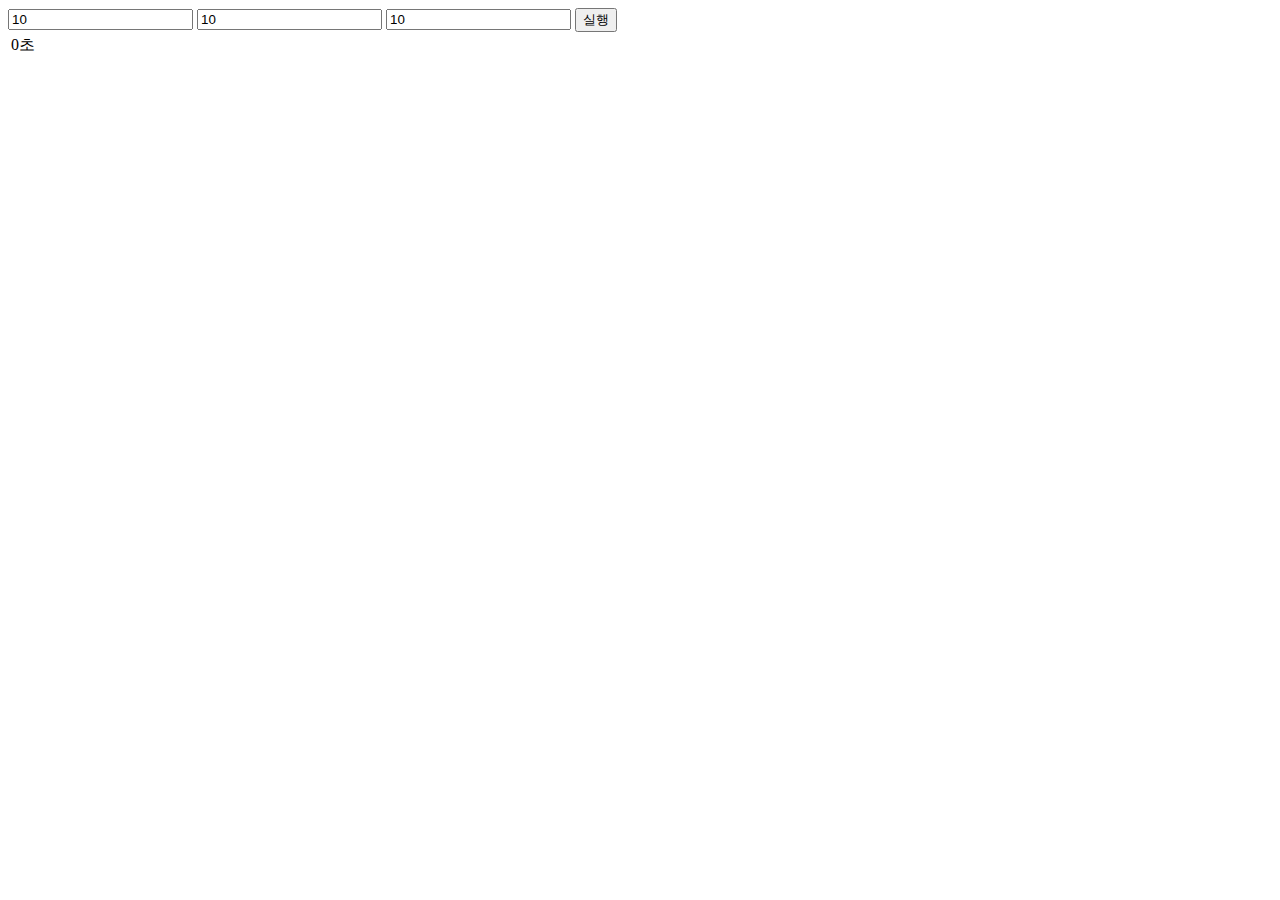
<file: index.html>
<!DOCTYPE html>
<html lang="en">
<head>
    <meta charset="UTF-8">
    <meta http-equiv="X-UA-Compatible" content="IE=edge">
    <meta name="viewport" content="width=device-width, initial-scale=1.0">
    <title>Document</title>
    <link rel="stylesheet" href="style.css">
</head>
<body>
    <input id="hor" type="number" placeholder="가로" value = "10">
    <input id="ver" type="number" placeholder="세로" value = "10">
    <input id="mine" type="number" placeholder="지뢰" value = "10">
    <button id="exec">실행</button>
    <table id="table">
        <thead>
            <tr>
                <td><span id="timer">0</span>초</td>
            </tr>
        </thead>
        <tbody></tbody>
    </table>
    <script src="mineSweeper.js"></script>
</body>
</html>
</file>
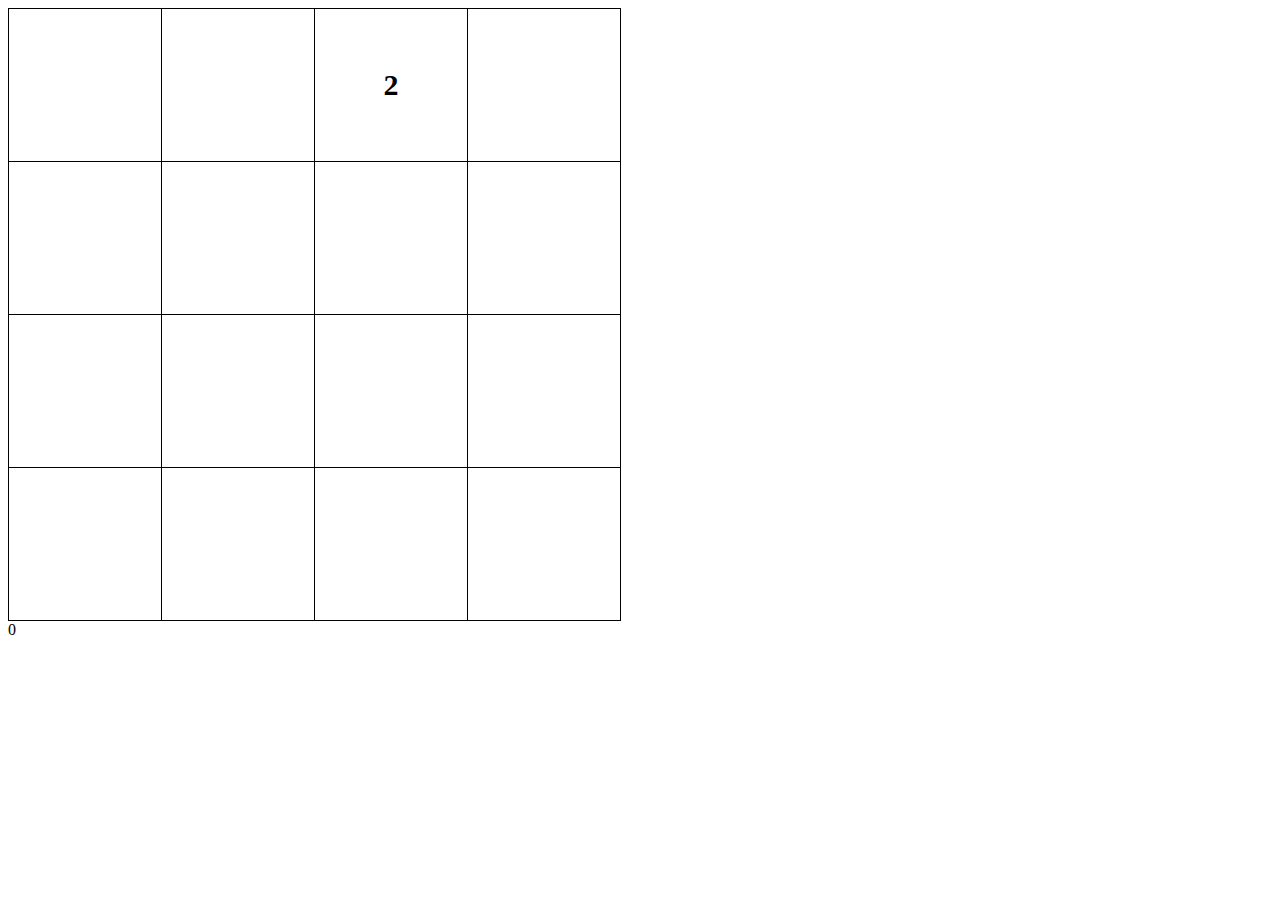
<file: 2048/index.html>
<!DOCTYPE html>
<html lang="en">
<head>
    <meta charset="UTF-8">
    <meta http-equiv="X-UA-Compatible" content="IE=edge">
    <meta name="viewport" content="width=device-width, initial-scale=1.0">
    <title>2048</title>
    <link rel="stylesheet" href="style.css">
</head>
<body>
    <table id="table">

    </table>
    <div id="score"></div>
    <script src="2048.js"></script>
</body>
</html>
</file>
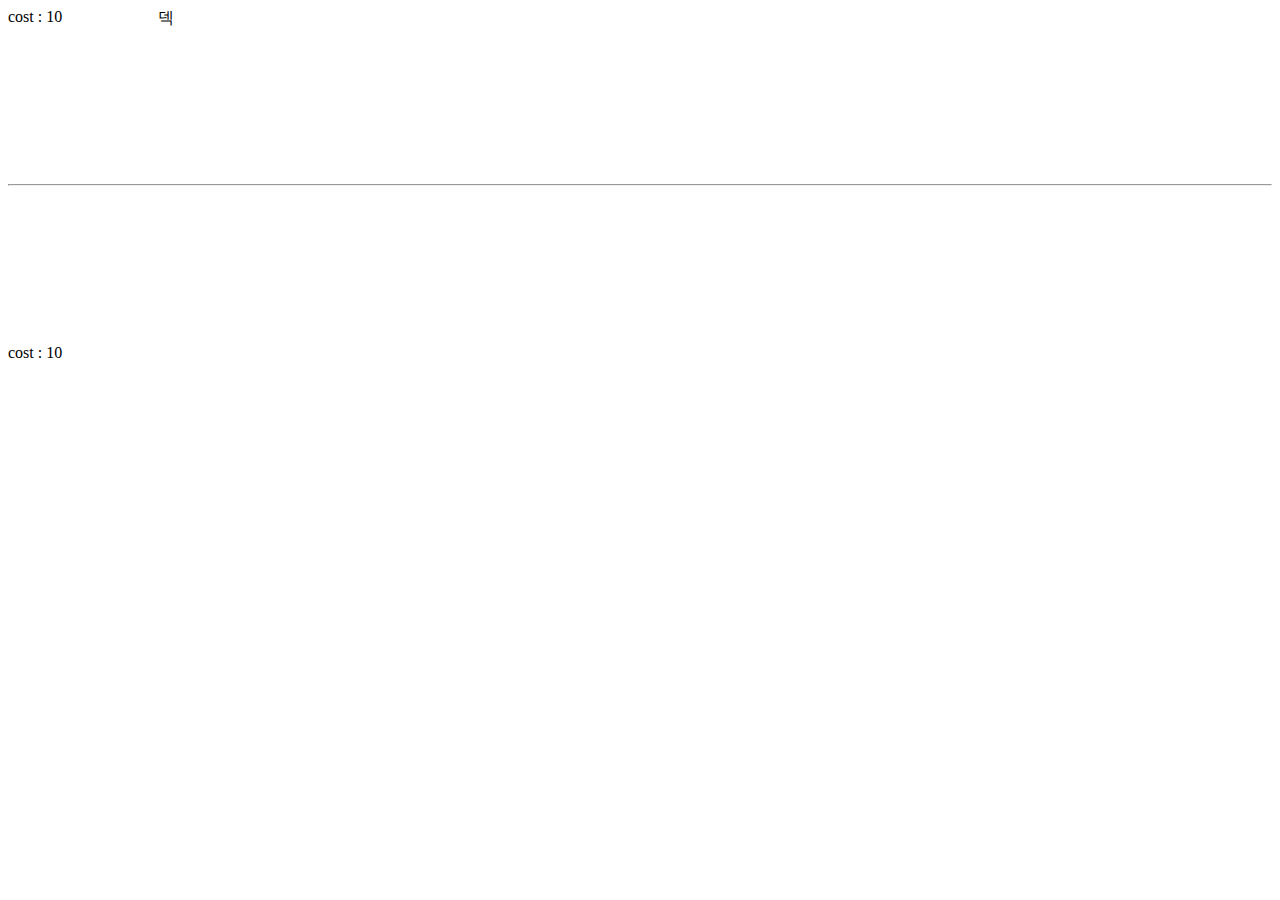
<file: HearthStone/index.html>
<!DOCTYPE html>
<html lang="en">
<head>
    <meta charset="UTF-8">
    <meta http-equiv="X-UA-Compatible" content="IE=edge">
    <meta name="viewport" content="width=device-width, initial-scale=1.0">
    <title>자스스톤</title>
    <link rel="stylesheet" href="style.css">
</head>
<body>
    <div id = "rival">
        <div>cost : <span id="rival-cost">10</span></div>
        <div id="rival-hero">
        </div>
        <div id = "rival-cards" style="height:150px;">
            
        </div>
    </div>
    <div id= "rival-deck">
        <div>덱</div>
    </div>
    <hr/>
    <div id = "my">
        <div id="my-cards" style="height : 150px;">
        </div>
        <div id="my-hero"> <!--내 영웅-->
        </div>
        <div class="my-cost">cost : <span id="my-cost">10</span></div>
    </div>
    <div id="my-deck"></div>
    <div class="card-hidden">
        <div class="card">
            <div class="card-cost"></div>
            <div class="card-att"></div>
            <div class="card-hp"></div>
        </div>
    </div>
    <script src = "HearthStone.js"></script>
</body>
</html>
</file>
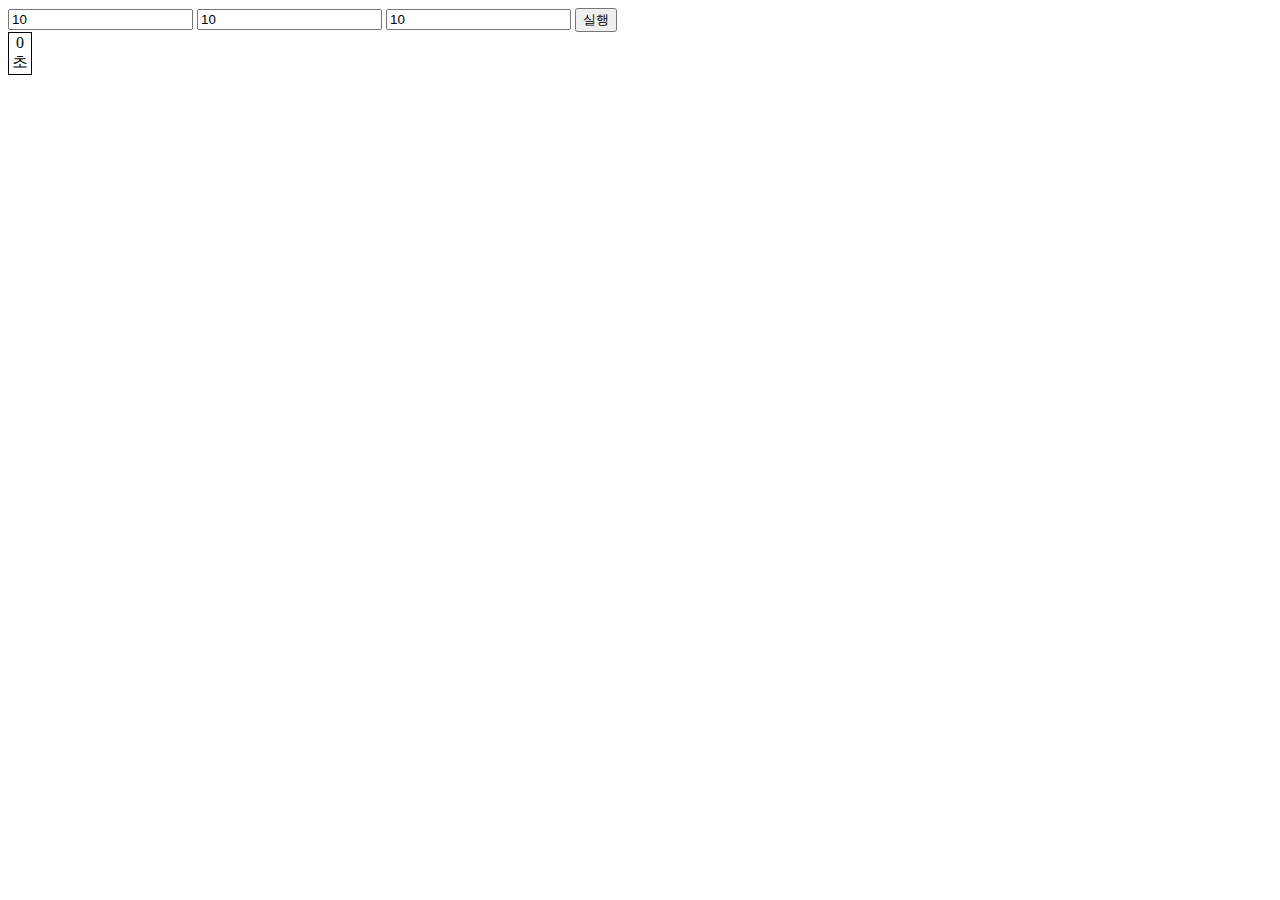
<file: MineSweeper/index.html>
<!DOCTYPE html>
<html lang="en">
<head>
    <meta charset="UTF-8">
    <meta http-equiv="X-UA-Compatible" content="IE=edge">
    <meta name="viewport" content="width=device-width, initial-scale=1.0">
    <title>Document</title>
    <link rel="stylesheet" href="style.css">
</head>
<body>
    <input id="hor" type="number" placeholder="가로" value = "10">
    <input id="ver" type="number" placeholder="세로" value = "10">
    <input id="mine" type="number" placeholder="지뢰" value = "10">
    <button id="exec">실행</button>
    <table id="table">
        <thead>
            <tr>
                <td><span id="timer">0</span>초</td>
            </tr>
        </thead>
        <tbody></tbody>
    </table>
    <script src="mineSweeper.js"></script>
</body>
</html>
</file>
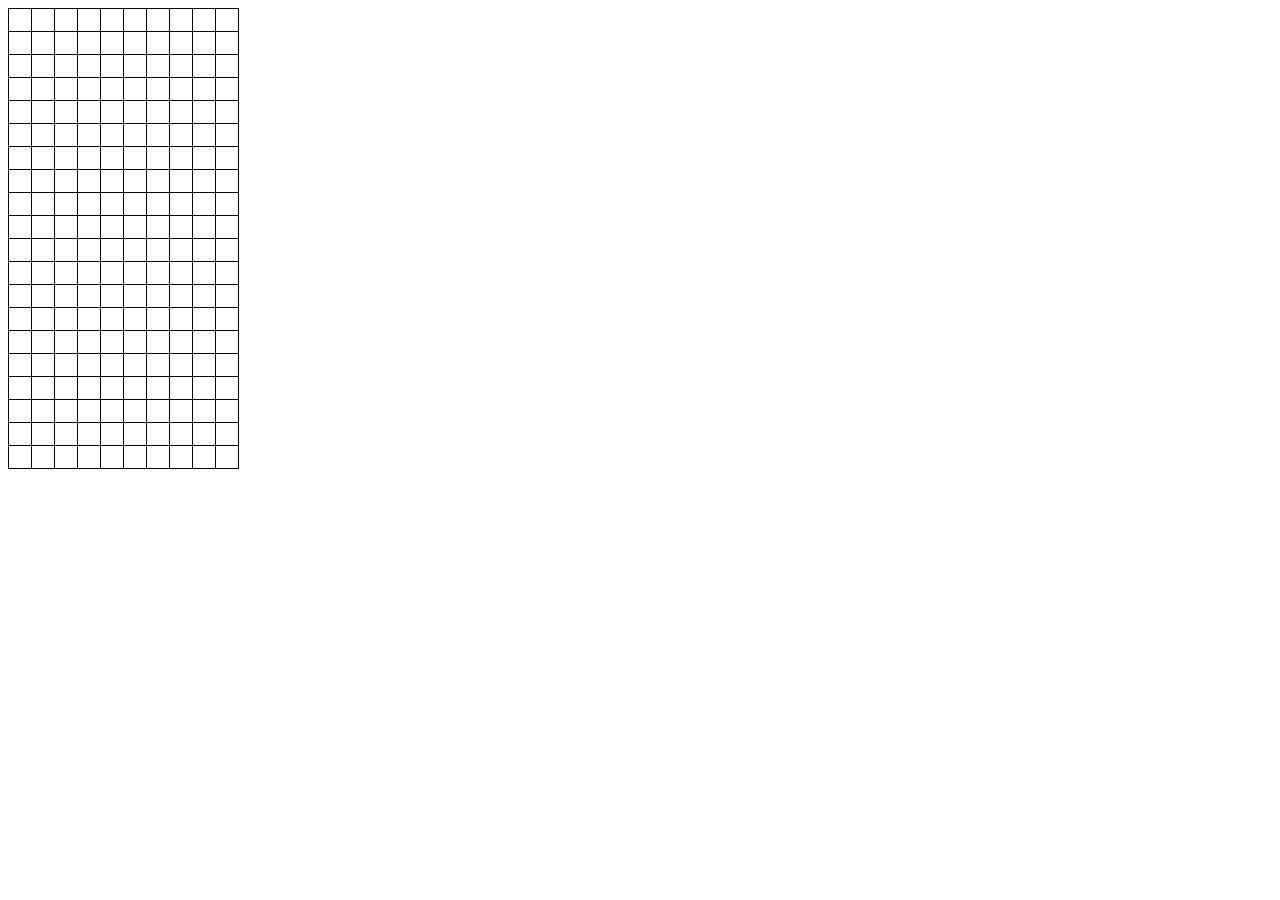
<file: Tetris/index.html>
<!DOCTYPE html>
<html lang="en">
<head>
    <meta charset="UTF-8">
    <meta http-equiv="X-UA-Compatible" content="IE=edge">
    <meta name="viewport" content="width=device-width, initial-scale=1.0">
    <title>Tetris</title>
    <link rel = "stylesheet" href="style.css">
</head>
<body>
    <table id = 'tetris'>
    </table>
    <script src="tetris.js"></script>
</body>
</html>
</file>
<file: style.css>
.bonus{
    color : rgb(247, 8, 8)
}
</file>
<file: 2048/style.css>
#table{
    border-collapse : collapse;
    user-select : none;
}

#table td{
    border : 1px solid black;
    width : 150px;
    height : 150px;
    font-size : 30px;
    font-weight: bold;
    text-align : center;
}
</file>
<file: HearthStone/style.css>
#my, #rival{
    display : inline-block;
    vertical-align : top;
}
#rival {
    vertical-align: bottom;
}
#rival-deck, #rival-hero, #rival-cards  , #my-cards, #my-deck, #my-hero{
    text-align: center;
    margin-right: 50px;
}
#my-deck, #rival-deck{
    display:inline-block;
    vertical-align: top;
    width:200px;
}
.card {
    width : 50px;
    height: 75px;
    display : inline-block;
    position :relative;
    border : 1px solid black;
    margin-bottom : 10px;
}
.card-name{
    text-align : center;
}
.card-att, .card-hp, .card-cost{
    font-size:12px;
    font-weight:bold;
    text-align : center;
    line-height:15px;
    width: 15px;
    height: 15px;
    border-radius : 50%;
    display : inline-block;
    position : absolute;
    bottom : 0;
    border: 1px solid black;
}
.card-cost{
    bottom : auto;
    top : 0;
    left : 0;
    background-color : blue;
    color : white;
}
.card-att{
    left : 0;
    background-color : yellow;
}
.card-hp{
    right : 0;
    background-color: red;
    color : white;
}
.card-hidden {
    display:none;
}
</file>
<file: MineSweeper/style.css>
table{
    
    border-collapse : collapse;
}
td{
    border: 1px solid black;
    width : 20px;
    height : 20px;
    text-align : center;
}
</file>
<file: Tetris/style.css>
#tetris{
    border-collapse : collapse;
}

#tetris td{
    border : 1px solid black;
    width : 20px;
    height : 20px;
}
</file>
